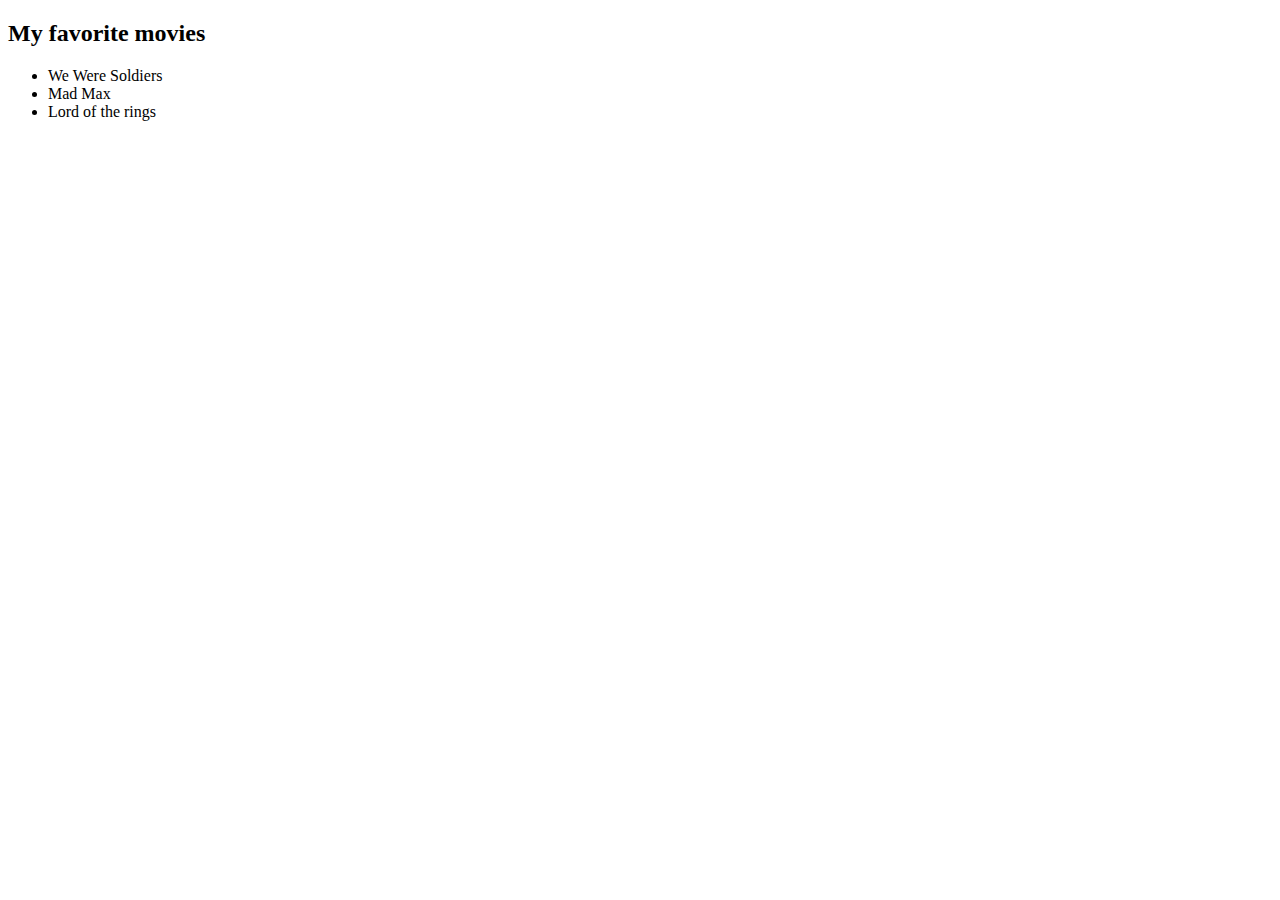
<file: lesson-2/take-home-challenge/index.html>
<!DOCTYPE html>
<html lang="en">
<head>
    <meta charset="UTF-8">
    <meta name="viewport" content="width=device-width, initial-scale=1.0">
    <title>My favorite movies</title>
</head>
<body>
    <h2>My favorite movies</h2>

    <ul>
        <li>We Were Soldiers</li>
        <li>Mad Max</li>
        <li>Lord of the rings</li>
    </ul>
    

</body>
</html>
</file>
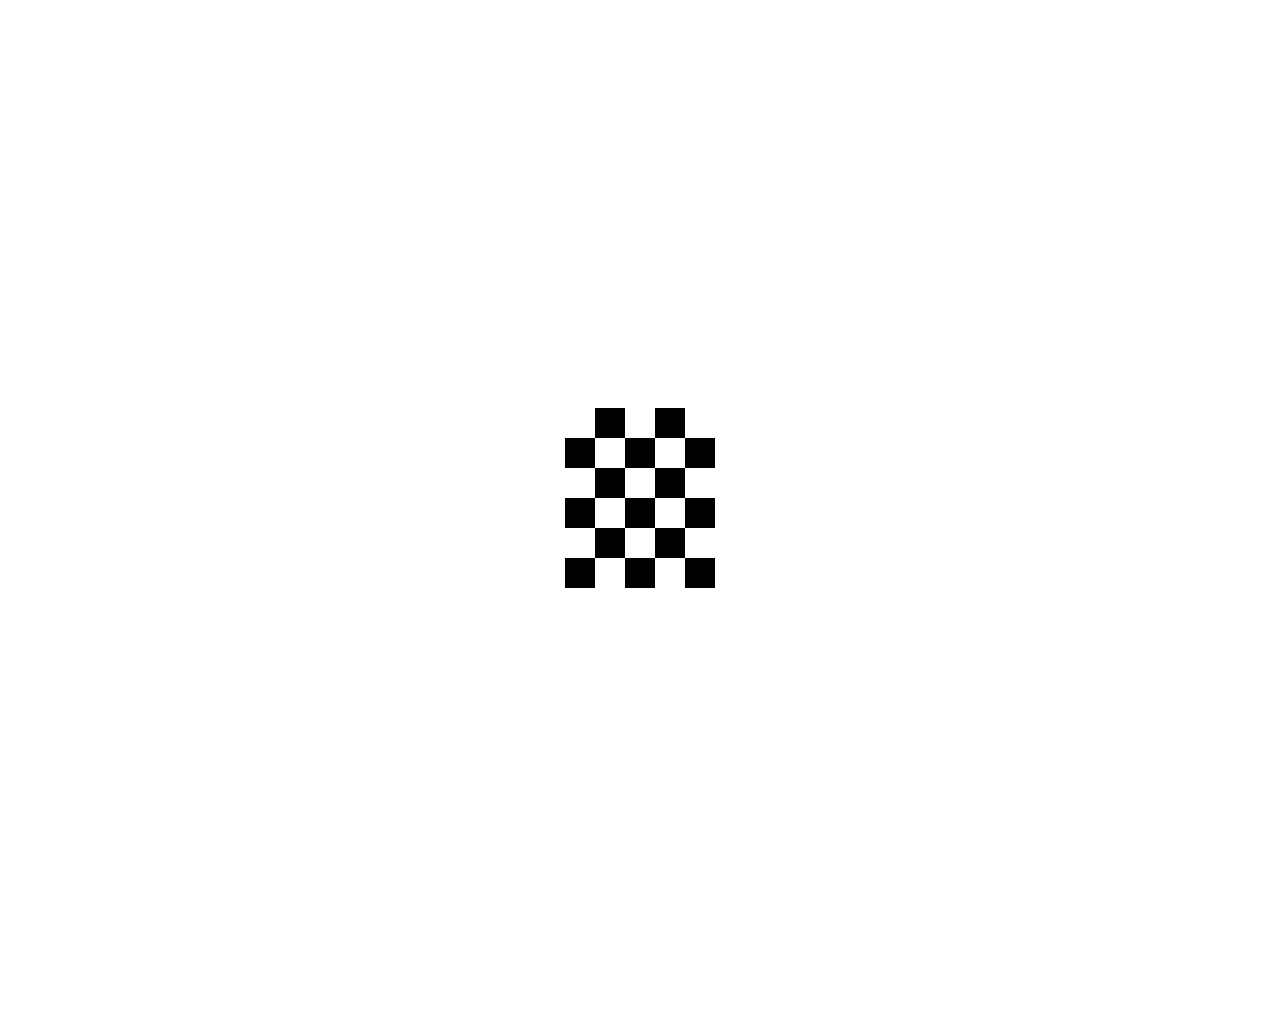
<file: lesson-3/lesson-challenge/index.html>
<!DOCTYPE html>
<html lang="en">
    <head>
        <link rel="stylesheet" href="styles.css" />
        <meta charset="UTF-8" />
        <meta name="viewport" content="width=device-width, initial-scale=1.0" />
        <title>Lesson three</title>
    </head>
    <body>
        <div class="grid">
            <div class="column">
                <div class="box"></div>
                <div class="box"></div>
                <div class="box"></div>
                <!-- Repeat for more boxes -->
                <div class="box"></div>
                <div class="box"></div>
                <div class="box"></div>
            </div>

            <div class="column">
                <div class="box"></div>
                <div class="box"></div>
                <div class="box"></div>
                <!-- Repeat for more boxes -->
                <div class="box"></div>
                <div class="box"></div>
                <div class="box"></div>
            </div>
            <div class="column">
                <div class="box"></div>
                <div class="box"></div>
                <div class="box"></div>
                <!-- Repeat for more boxes -->
                <div class="box"></div>
                <div class="box"></div>
                <div class="box"></div>
            </div>
            <div class="column">
                <div class="box"></div>
                <div class="box"></div>
                <div class="box"></div>
                <!-- Repeat for more boxes -->
                <div class="box"></div>
                <div class="box"></div>
                <div class="box"></div>
            </div>
            <div class="column">
                <div class="box"></div>
                <div class="box"></div>
                <div class="box"></div>
                <!-- Repeat for more boxes -->
                <div class="box"></div>
                <div class="box"></div>
                <div class="box"></div>
            </div>
        </div>
    </body>
</html>
</file>
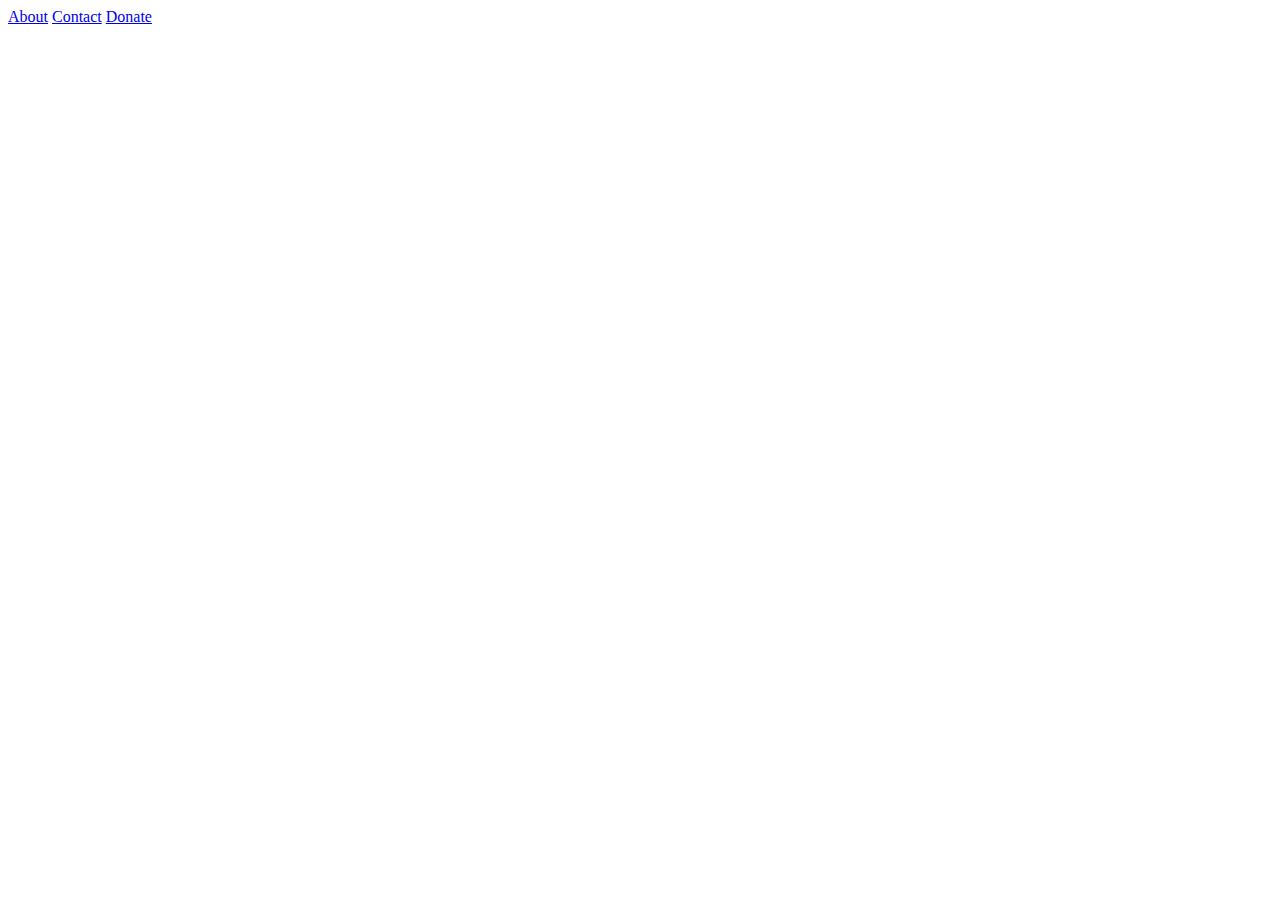
<file: lesson-3/take-home-challenge/index.html>
<!DOCTYPE html>
<html lang="en">
    <head>
        <meta charset="UTF-8" />
        <meta name="viewport" content="width=device-width, initial-scale=1.0" />
        <title>take-home challenge</title>
    </head>
    <body>
        <a href="about.html">About</a>
        <!-- Link to the about page -->
        <a href="contact.html">Contact</a>
        <!-- Link to the contact page -->
        <a href="donate.html">Donate</a>
    </body>
</html>
</file>
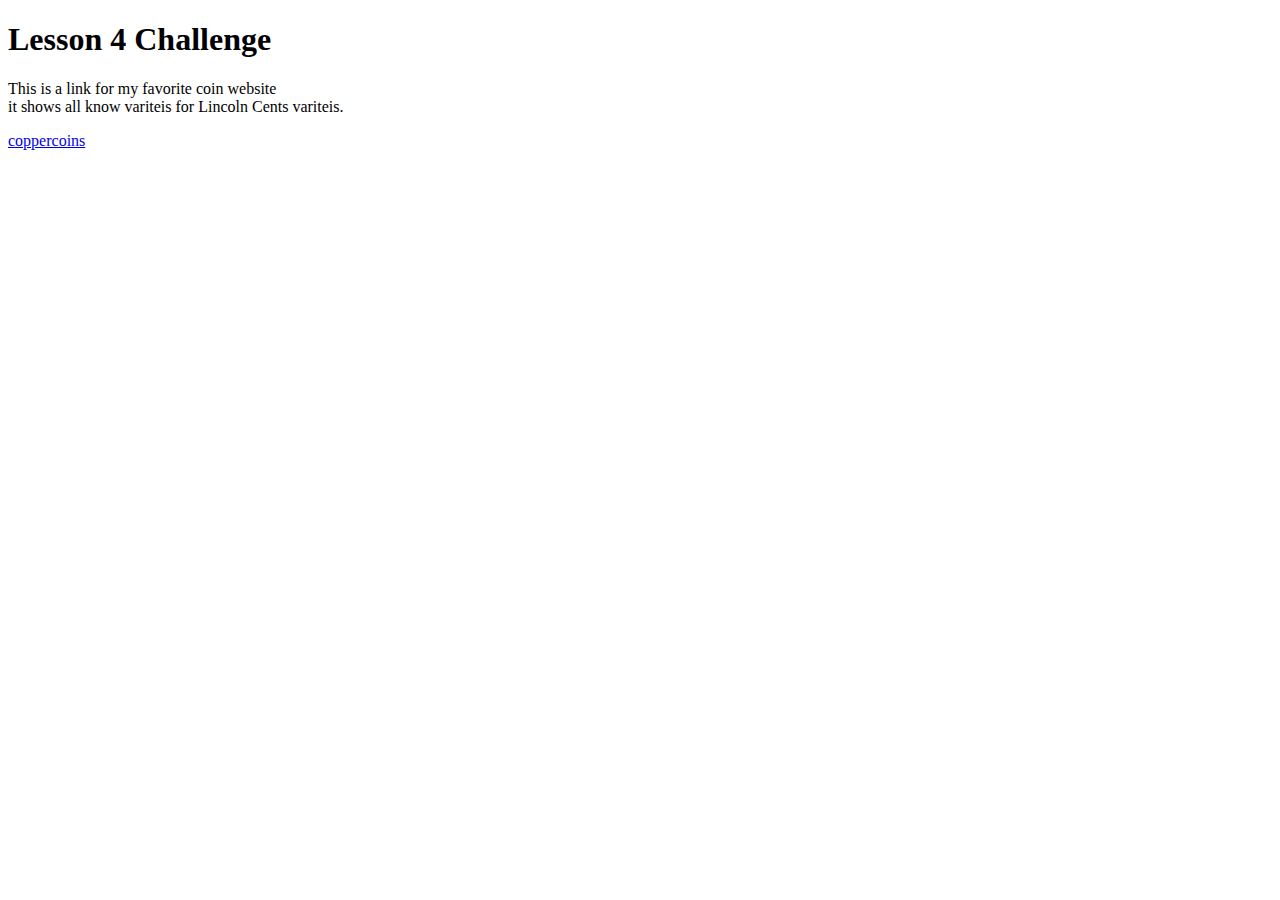
<file: lesson-4/lesson-challenge/index.html>
<!DOCTYPE html>
<html lang="en">
    <head>
        <meta charset="UTF-8" />
        <meta name="viewport" content="width=device-width, initial-scale=1.0" />
        <title>Lesson 4 Takehome Challenge</title>
        <style>
            div {
                background-color: #16de00;
                margin: 10px 0; /* Adds space around each div */
                padding: 20px;
                text-align: center;
            }
        </style>
    </head>
    <body>
        <h1>Lesson 4 Challenge</h1>
        <p>
            This is a link for my favorite coin website <br />
            it shows all know variteis for Lincoln Cents variteis.
        </p>
        <a href="https://coppercoins.com" target="_blank">coppercoins</a>
    </body>
</html>
</file>
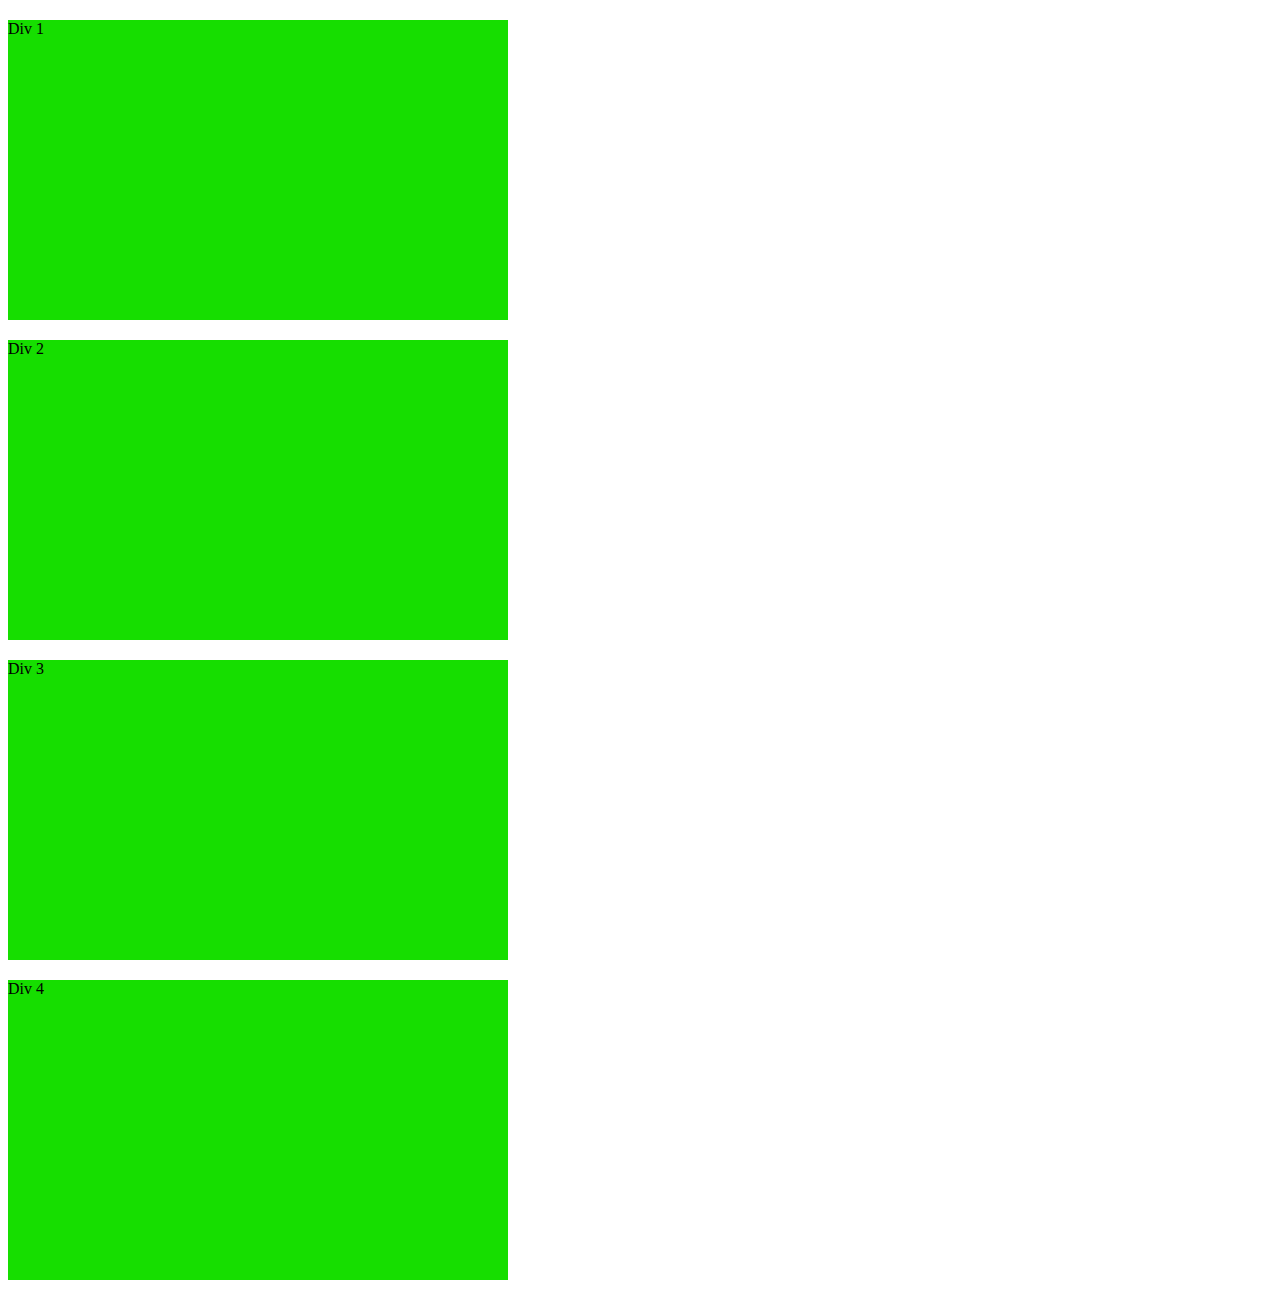
<file: lesson-4/take-home-challenge/index.html>
<!DOCTYPE html>
<html lang="en">
    <head>
        <meta charset="UTF-8" />
        <meta name="viewport" content="width=device-width, initial-scale=1.0" />
        <title>Lesson 4 Takehome Challenge</title>
        <link rel="stylesheet" href="styles.css" />
    </head>
    <body>
        <div>Div 1</div>
        <div>Div 2</div>
        <div>Div 3</div>
        <div>Div 4</div>
    </body>
</html>
</file>
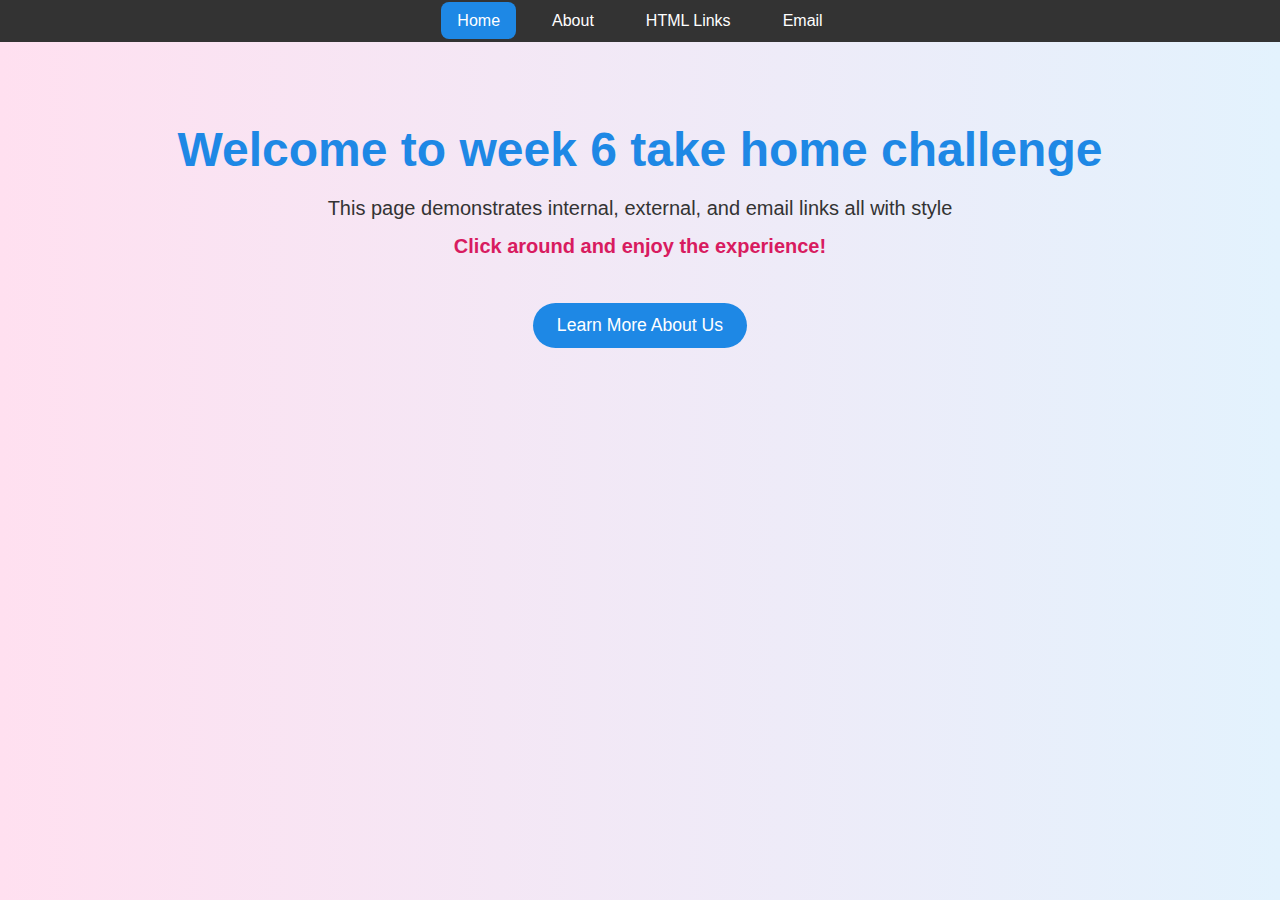
<file: lesson-6/take-home-challenge/index.html>
<!DOCTYPE html>
<html lang="en">
    <head>
        <meta charset="UTF-8" />
        <meta name="viewport" content="width=device-width, initial-scale=1.0" />
        <title>Home - Flashy Links</title>
        <link rel="stylesheet" href="styles.css" />
    </head>
    <body>
        <nav>
            <ul class="navbar">
                <li><a href="index.html" class="active">Home</a></li>
                <li><a href="about.html">About</a></li>
                <li>
                    <a
                        href="https://www.w3schools.com/html/html_links.asp"
                        target="_blank"
                        >HTML Links</a
                    >
                </li>
                <li><a href="mailto:someone@example.com">Email</a></li>
            </ul>
        </nav>
        <section id="home" class="main-section">
            <h1>Welcome to week 6 take home challenge</h1>
            <p>
                This page demonstrates internal, external, and email links all
                with style
            </p>
            <p class="animated-text">Click around and enjoy the experience!</p>
            <a class="call-to-action" href="about.html">Learn More About Us</a>
        </section>
    </body>
</html>
</file>
<file: lesson-3/lesson-challenge/styles.css>
.column:nth-child(even) {
    .box:nth-child(odd) {
        background-color: black;
    }
}

.column:nth-child(odd) {
    .box:nth-child(even) {
        background-color: black;
    }
}
.grid {
    display: flex;
    justify-content: center;
    align-items: center;
    height: 1000px;
}

.box {
    width: 30px;
    height: 30px;
}
.column {
    height: 200px;
    width: 30px;
}
</file>
<file: lesson-4/take-home-challenge/styles.css>
div {
    background-color: #16de00;
    width: 500px;
    height: 300px;
}
div {
    margin: 20px 0;
}
</file>
<file: lesson-6/take-home-challenge/styles.css>
* {
    margin: 0;
    padding: 0;
    box-sizing: border-box;
}

body {
    font-family: 'Segoe UI', sans-serif;
    background: linear-gradient(to right, #ffe0f0, #e3f2fd);
    color: #333;
}

nav {
    background-color: #333;
    padding: 12px 0;
    position: sticky;
    top: 0;
    z-index: 1000;
}

.navbar {
    list-style: none;
    display: flex;
    justify-content: center;
    gap: 20px;
}

.navbar li a {
    color: white;
    text-decoration: none;
    padding: 10px 16px;
    border-radius: 8px;
    transition: all 0.3s ease;
}

.navbar li a:hover {
    background-color: #42a5f5;
    transform: scale(1.1);
}

.navbar li a.active {
    background-color: #1e88e5;
    color: white;
}

.main-section {
    text-align: center;
    padding: 80px 20px;
    animation: fadeIn 1s ease-in-out;
}

.main-section h1 {
    font-size: 3rem;
    color: #1e88e5;
    margin-bottom: 20px;
}

.main-section p {
    font-size: 1.25rem;
    margin-bottom: 15px;
}

/* Animated text */
.animated-text {
    color: #d81b60;
    font-weight: bold;
    animation: pulse 2s infinite;
}
.call-to-action {
    display: inline-block;
    margin-top: 30px;
    padding: 12px 24px;
    background-color: #1e88e5;
    color: white;
    text-decoration: none;
    font-size: 1.1rem;
    border-radius: 30px;
    transition: background-color 0.3s ease, transform 0.2s ease;
}

.call-to-action:hover {
    background-color: #1565c0;
    transform: scale(1.05);
}

@keyframes fadeIn {
    from {
        opacity: 0;
        transform: translateY(30px);
    }
    to {
        opacity: 1;
        transform: translateY(0);
    }
}

@keyframes pulse {
    0% {
        transform: scale(1);
    }
    50% {
        transform: scale(1.05);
    }
    100% {
        transform: scale(1);
    }
}
</file>
